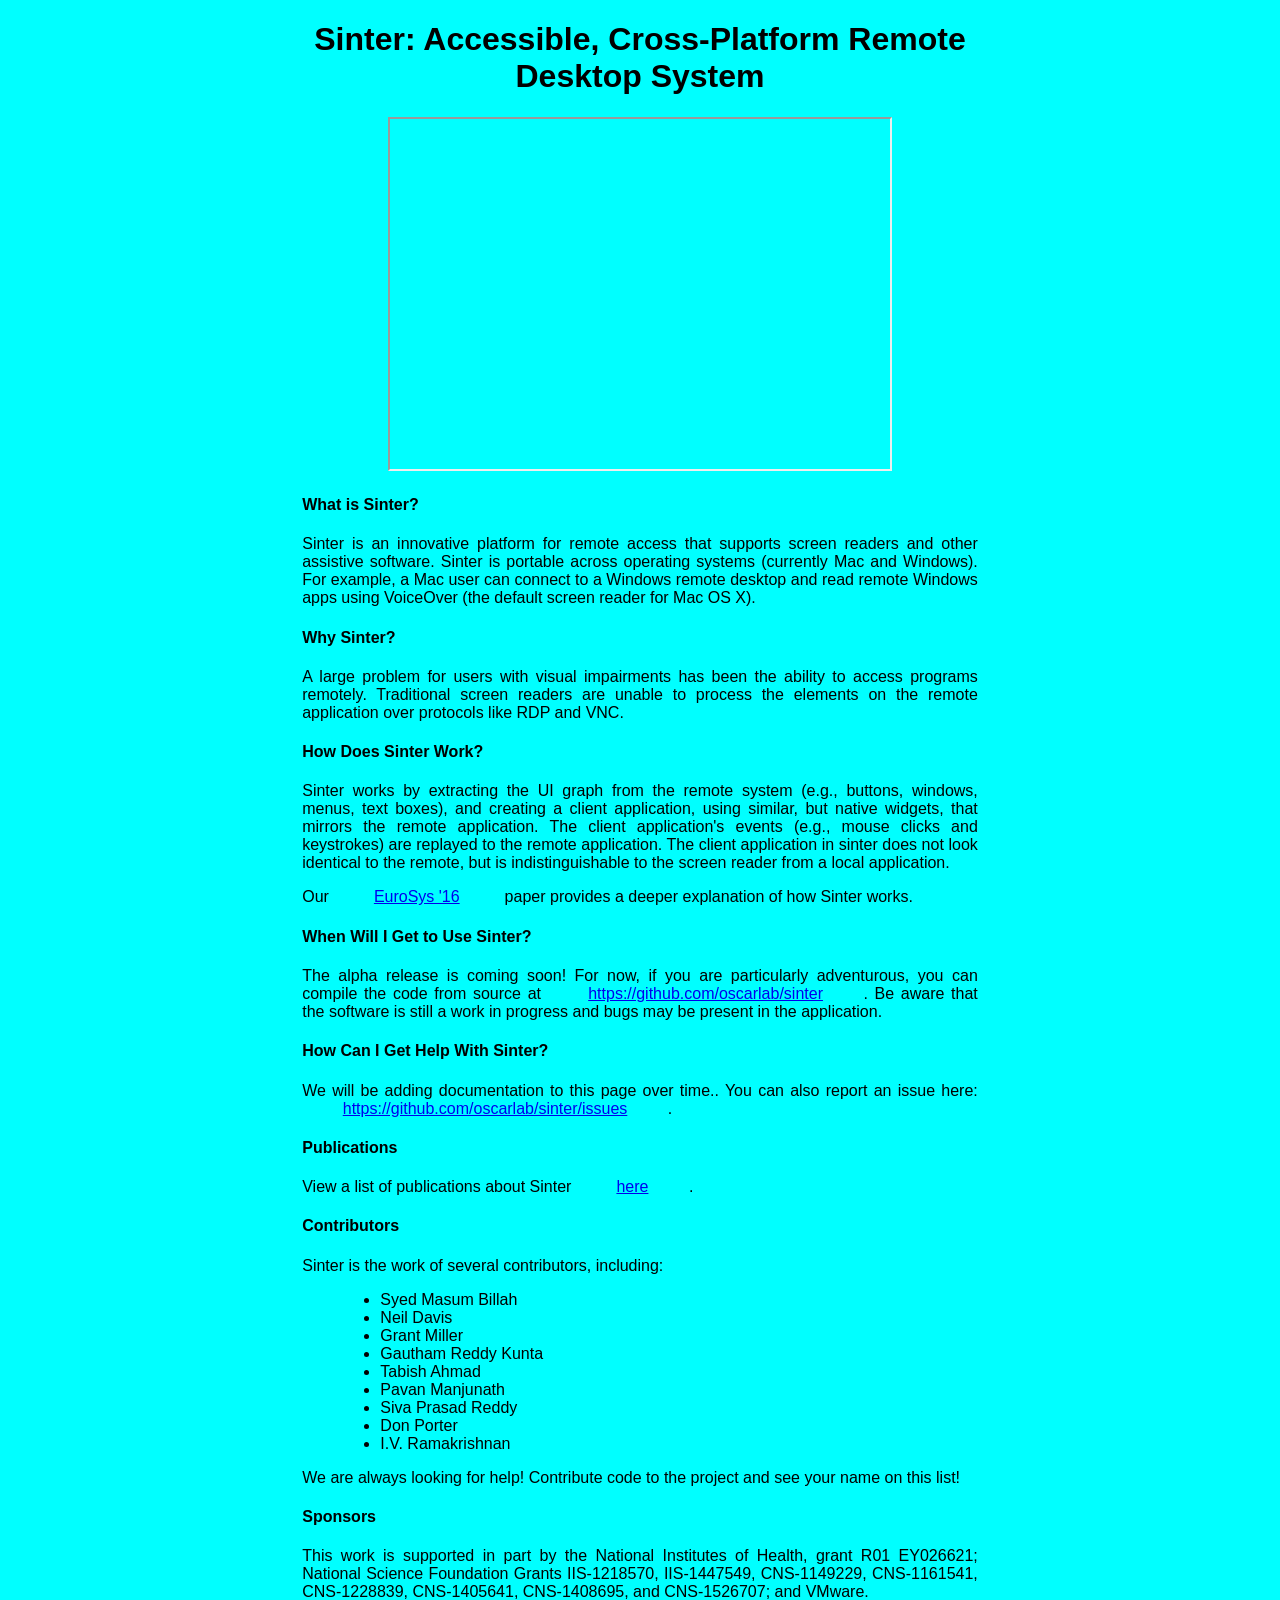
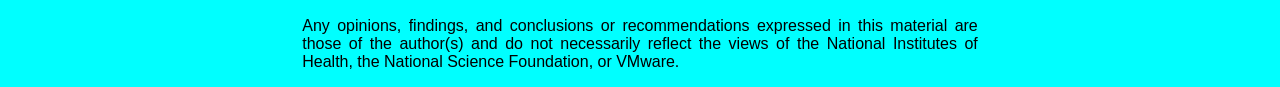
<file: docs/index.html>
<!DOCTYPE html>
<html>
	<head>
		<title>Sinter: Accessible, Cross-Platform Remote
		Desktop System</title>
		<link rel="stylesheet" href="./style.css"/>
	</head>
	<body>
		<div class="introduction">
			<h1>Sinter: Accessible, Cross-Platform Remote
		Desktop System</h1>

			<iframe width="500" height="350"
			src="https://www.youtube.com/embed/B9Kr3zGmUkc">
			</iframe>
		</div>

		<div class="description">
			<div class="whatIsSinter">
				<h4>What is Sinter?</h4>
				<p>
					Sinter is an innovative
					platform for remote access
					that supports screen readers
					and other assistive software.
					Sinter is portable across
					operating systems (currently
					Mac and Windows).  For
					example, a Mac user can
					connect to a Windows remote
					desktop
					and read remote Windows apps
					using VoiceOver (the default
					screen reader for Mac OS X).
				</p>
			</div>
			<div class="whySinter">
				<h4>Why Sinter?</h4>
				<p>
					A large problem for users with
					visual impairments has been
					the ability to access programs
					remotely. Traditional screen
					readers are unable to process
					the elements on the remote
					application over protocols
					like RDP and VNC.
				</p>
			</div>

			<div class="howSinter">
				<h4>How Does Sinter Work?</h4>
				<p>
					Sinter works by extracting the
					UI graph from the remote
					system (e.g., buttons,
					windows, menus, text boxes),
					and creating a client
					application, using similar,
					but native widgets, that
					mirrors the remote application.
					The client application's
					events (e.g., mouse clicks and
					keystrokes)
					are replayed to the remote application.
					The client application in
					sinter does not look identical
					to the remote, but is
					indistinguishable to the
					screen reader from a local application.
				</p>
				<p> Our
				<a href="https://oscarlab.github.io/papers/sinter16.pdf">EuroSys
				  '16</a>
				paper provides a deeper explanation of
				  how Sinter works.</p>
			</div>

			<div class="release">
				<h4>When Will I Get to Use Sinter?</h4>
				<p>
					The alpha release is coming
					soon! For now, if you are
					particularly adventurous, you
					can compile the code from
					source
					at <a href="https://github.com/oscarlab/sinter">https://github.com/oscarlab/sinter</a>.
					Be aware that the software is still a work in progress and bugs may be present in the application.
				</p>
				<h4>How Can I Get Help With
				  Sinter?</h4>
				<p>
				  We will be adding documentation to
				  this page over time..  You can also
				  report an issue here:
				  <a href="https://github.com/oscarlab/sinter/issues">https://github.com/oscarlab/sinter/issues</a>.
				     </p>
			</div>
			<div class="publications">
				<h4>Publications</h4>
				<p>
					View a list of publications about Sinter <a href="https://oscarlab.github.io/projects/sinter/">here</a>.
				</p>
			</div>
			<div class="contributors">
				<h4>Contributors</h4>
				<p>
					Sinter is the work of several
					contributors, including:
					<ul>
					  <li> Syed Masum Billah</li>
					  <li> Neil Davis</li>
					  <li> Grant Miller</li>
					  <li> Gautham Reddy Kunta</li> 
					  <li> Tabish Ahmad</li> 
					  <li> Pavan Manjunath</li> 
					  <li> Siva Prasad Reddy</li>
					  <li> Don Porter</li>
					  <li> I.V. Ramakrishnan</li>
				  </ul>
				</p>
				<p>We are always looking for help!
				Contribute code to the project and
				see your name on this list!</p>
			</div>

			<div class="sponsors">
				<h4>Sponsors</h4>
				<p>
					This work is supported in part
					by the National Institutes of
					Health, grant R01 EY026621;
					National Science Foundation
					Grants IIS-1218570,  IIS-1447549,
					CNS-1149229,  CNS-1161541,
					CNS-1228839, CNS-1405641,
					CNS-1408695, and CNS-1526707;
					and VMware.
				</p>
				<p>
				  Any opinions, findings, and
				  conclusions or recommendations
				  expressed in this material are those
				  of the author(s) and do not
				  necessarily reflect the views of the
				  National Institutes of Health, the
				  National Science Foundation, or
				  VMware.
				  </p>
			</div>
			
		</div>
	</body>
</html>
</file>
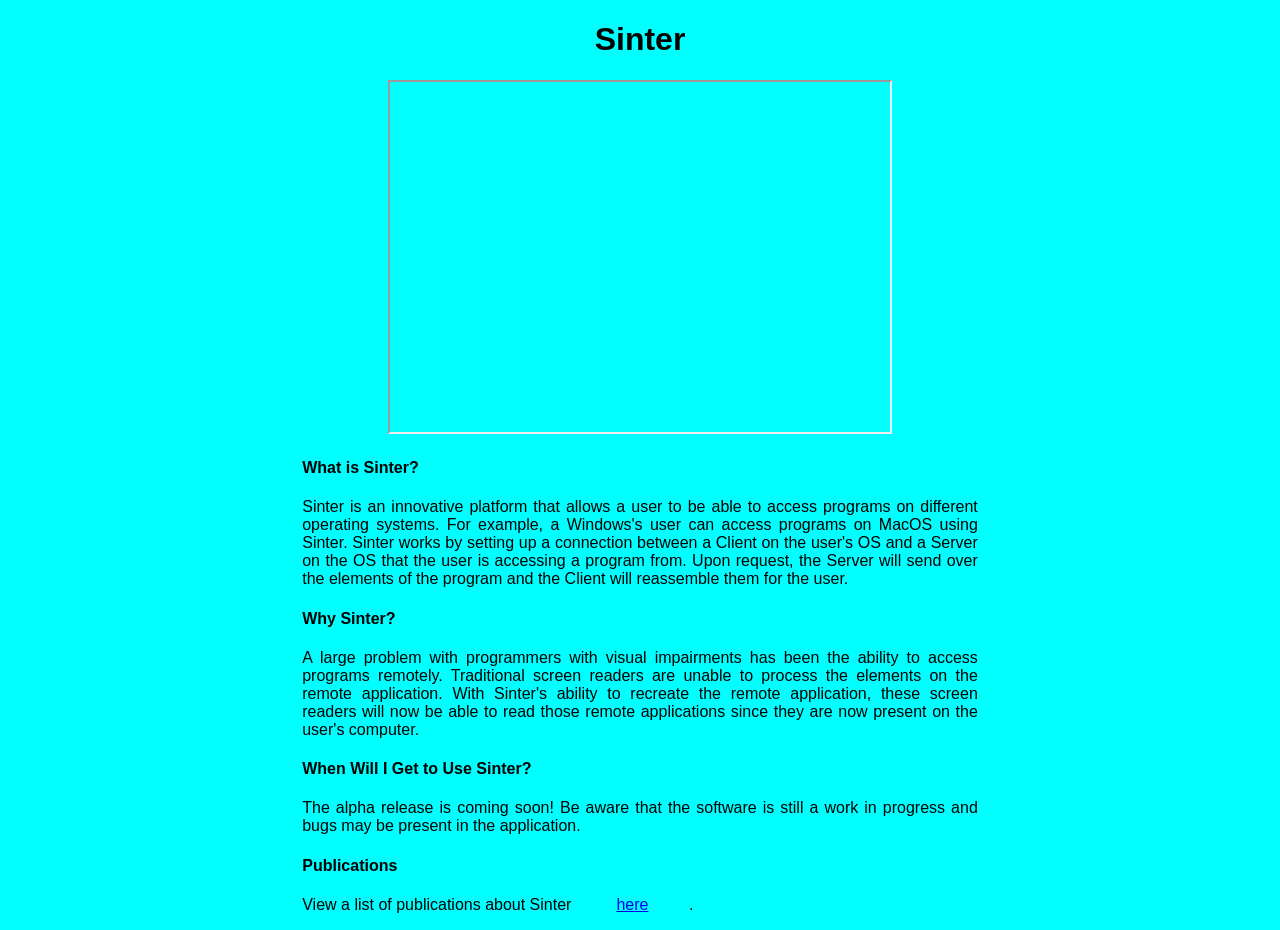
<file: website/index.html>
<!DOCTYPE html>
<html>
	<head>
		<title>Sinter</title>
		<link rel="stylesheet" href="./style.css"/>
	</head>
	<body>
		<div class="introduction">
			<h1>Sinter</h1>

			<iframe width="500" height="350"
			src="https://www.youtube.com/embed/B9Kr3zGmUkc">
			</iframe>
		</div>

		<div class="description">
			<div class="whatIsSinter">
				<h4>What is Sinter?</h4>
				<p>
					Sinter is an innovative platform that allows a user to be able to access programs on different operating systems. For example, a Windows's user can access programs on MacOS using Sinter. Sinter works by setting up a connection between a Client on the user's OS and a Server on the OS that the user is accessing a program from. Upon request, the Server will send over the elements of the program and the Client will reassemble them for the user.
				</p>
			</div>
			<div class="whySinter">
				<h4>Why Sinter?</h4>
				<p>
					A large problem with programmers with visual impairments has been the ability to access programs remotely. Traditional screen readers are unable to process the elements on the remote application. With Sinter's ability to recreate the remote application, these screen readers will now be able to read those remote applications since they are now present on the user's computer.
				</p>
			</div>
			<div class="release">
				<h4>When Will I Get to Use Sinter?</h4>
				<p>
					The alpha release is coming soon! Be aware that the software is still a work in progress and bugs may be present in the application.
				</p>
			</div>
			<div class="publications">
				<h4>Publications</h4>
				<p>
					View a list of publications about Sinter <a href="https://oscarlab.github.io/projects/sinter/">here</a>.
				</p>
			</div>
		</div>
	</body>
</html>
</file>
<file: docs/style.css>
* {
	background-color: aqua;
	font-family: sans-serif;
	margin-left: 6%;
	margin-right: 6%;
}

.introduction {
	text-align: center;
	color: black;
	display: block;
}

.description {
	color: black;
	text-decoration: none;
	text-align: justify;
	display: block;
}

.description a:hover {
	color: blue;
}
</file>
<file: website/style.css>
* {
	background-color: aqua;
	font-family: sans-serif;
	margin-left: 6%;
	margin-right: 6%;
}

.introduction {
	text-align: center;
	color: black;
	display: block;
}

.description {
	color: black;
	text-decoration: none;
	text-align: justify;
	display: block;
}

.description a:hover {
	color: blue;
}
</file>
